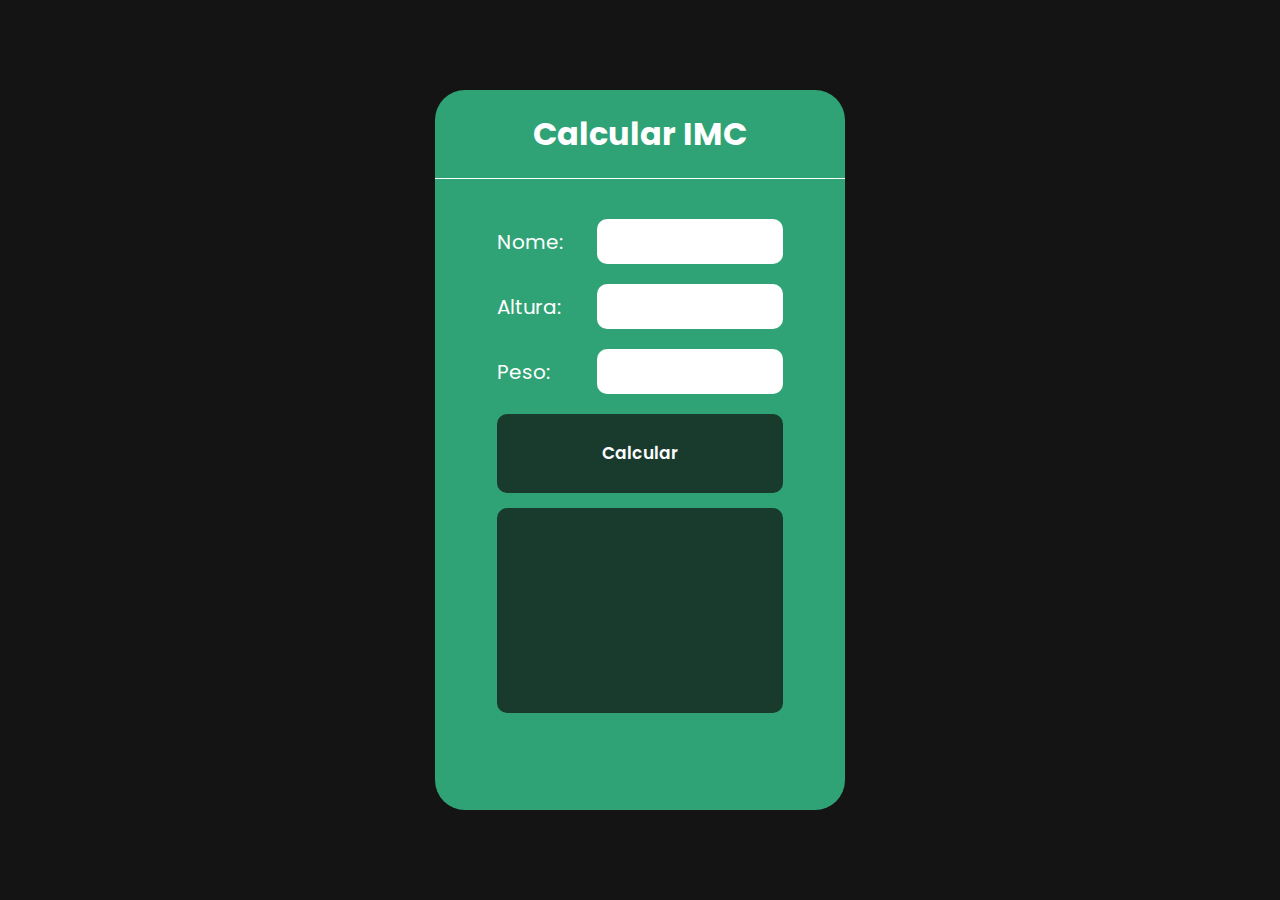
<file: BMI-calculator/index.html>
<!DOCTYPE html>
<html lang="en">
  <head>
    <meta charset="UTF-8" />
    <meta http-equiv="X-UA-Compatible" content="IE=edge" />
    <meta name="viewport" content="width=device-width, initial-scale=1.0" />
    <link rel="stylesheet" href="./css/style.css" />
    <title>Calcular IMC</title>
  </head>
  <body>
    <div class="container">
      <h1>Calcular IMC</h1>
      <div class="risco_divisao_titulo"></div>
      <div class="preencher">
        <div class="input">
          <label> Nome:</label>
          <input type="text" id="name" />
        </div>

        <div class="input">
          <label> Altura:</label>
          <input type="number" id="altura" />
        </div>

        <div class="input">
          <label> Peso:</label>
          <input type="number" id="peso" />
        </div>
        <button id="calculate">Calcular</button>

        <div class="result" id="result"></div>
      </div>
    </div>

    <script src="./javaScript/script.js"></script>
  </body>
</html>
</file>
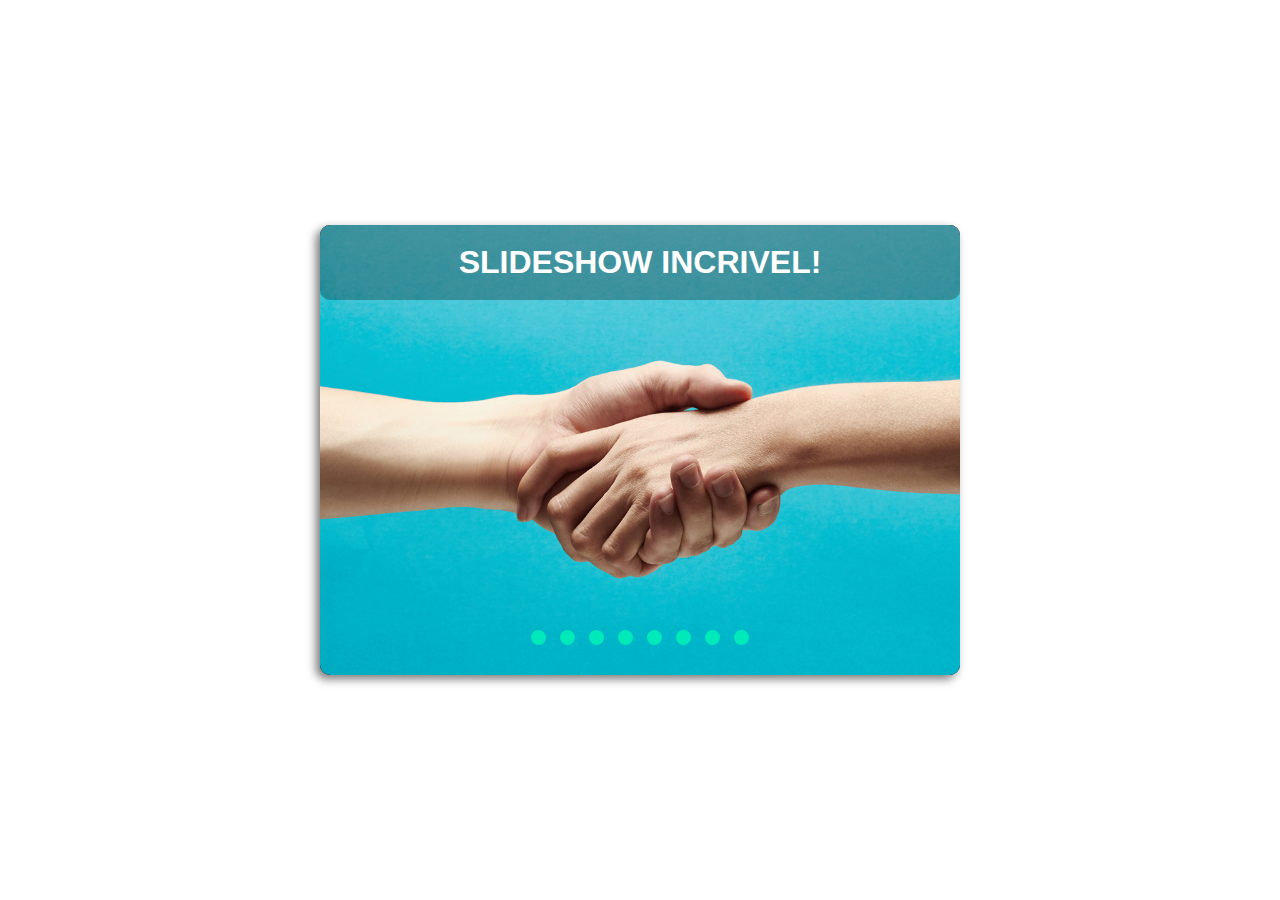
<file: Slideshow/index.html>
<!DOCTYPE html>
<html lang="en">
  <head>
    <meta charset="UTF-8" />
    <meta http-equiv="X-UA-Compatible" content="IE=edge" />
    <meta name="viewport" content="width=device-width, initial-scale=1.0" />
    <link rel="stylesheet" href="style.css" />
    <title>SLIDESHOW</title>
  </head>
  <body>
    <div class="container-slide" id="container-slide">
      <div class="action-button" id="previous">&laquo;</div>
      <div class="titulo"><h1>SLIDESHOW INCRIVEL!</h1></div>
      <div class="little-circles"></div>
      <div class="container-items" id="container-items"></div>
      <div class="action-button" id="next">&raquo;</div>
    </div>
    <script src="./index.js"></script>
  </body>
</html>
</file>
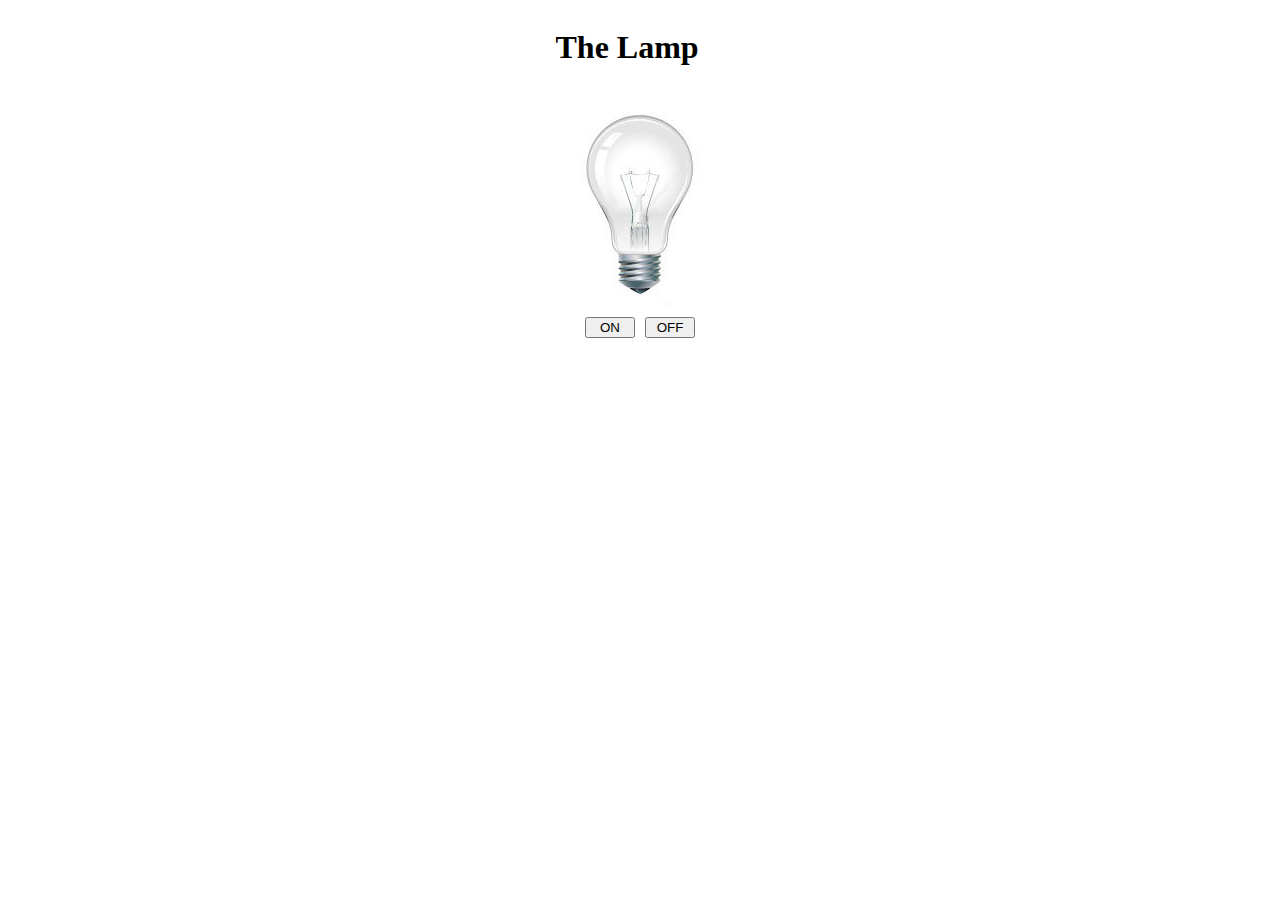
<file: the-lamp/index.html>
<!DOCTYPE html>
<html lang="en">
  <head>
    <meta charset="UTF-8" />
    <meta http-equiv="X-UA-Compatible" content="IE=edge" />
    <meta name="viewport" content="width=device-width, initial-scale=1.0" />
    <link rel="stylesheet" href="./css/style.css" />
    <title>Lamp</title>
  </head>
  <body>
    <main>
      <h1>The Lamp</h1>

      <img src="./images/desligada.jpg" alt="lamp" id="lamp" />

      <div>
        <button id="onButton">ON</button>
        <button id="offButton">OFF</button>
      </div>
    </main>
    <script src="./javaScript/script.js"></script>
  </body>
</html>
</file>
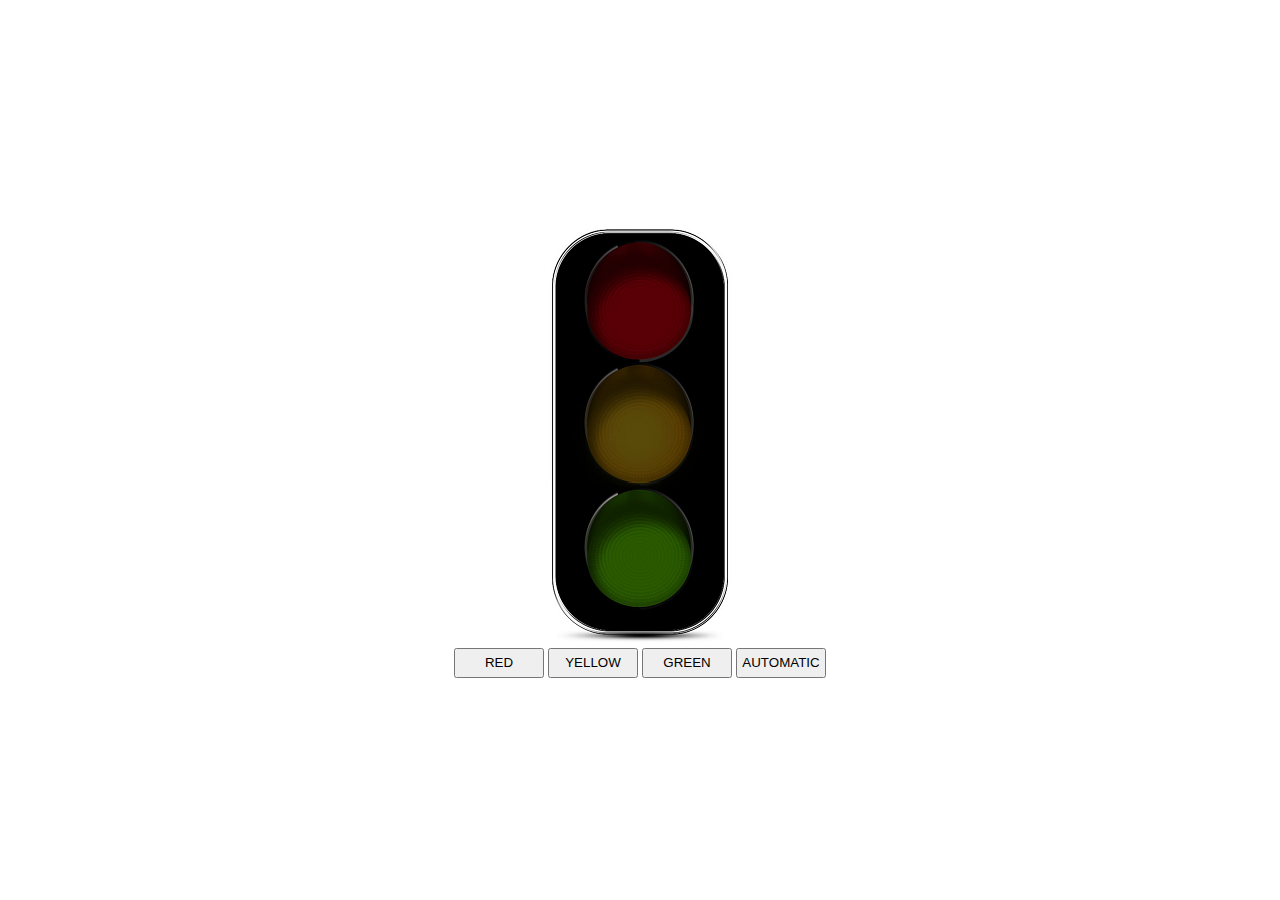
<file: traffic-light/index.html>
<!DOCTYPE html>
<html lang="en">
  <head>
    <meta charset="UTF-8" />
    <meta http-equiv="X-UA-Compatible" content="IE=edge" />
    <meta name="viewport" content="width=device-width, initial-scale=1.0" />
    <link rel="stylesheet" href="style.css" />
    <title>TRAFFIC LIGHT</title>
  </head>
  <body>
    <main>
      <div>
        <img id="image" src="./img/desligado.png" />
      </div>
      <div id="buttons">
        <button id="redButton">RED</button>
        <button id="yellowButton">YELLOW</button>
        <button id="greenButton">GREEN</button>
        <button id="automaticButton">AUTOMATIC</button>
      </div>
    </main>

    <script src="./javaScript.js"></script>
  </body>
</html>
</file>
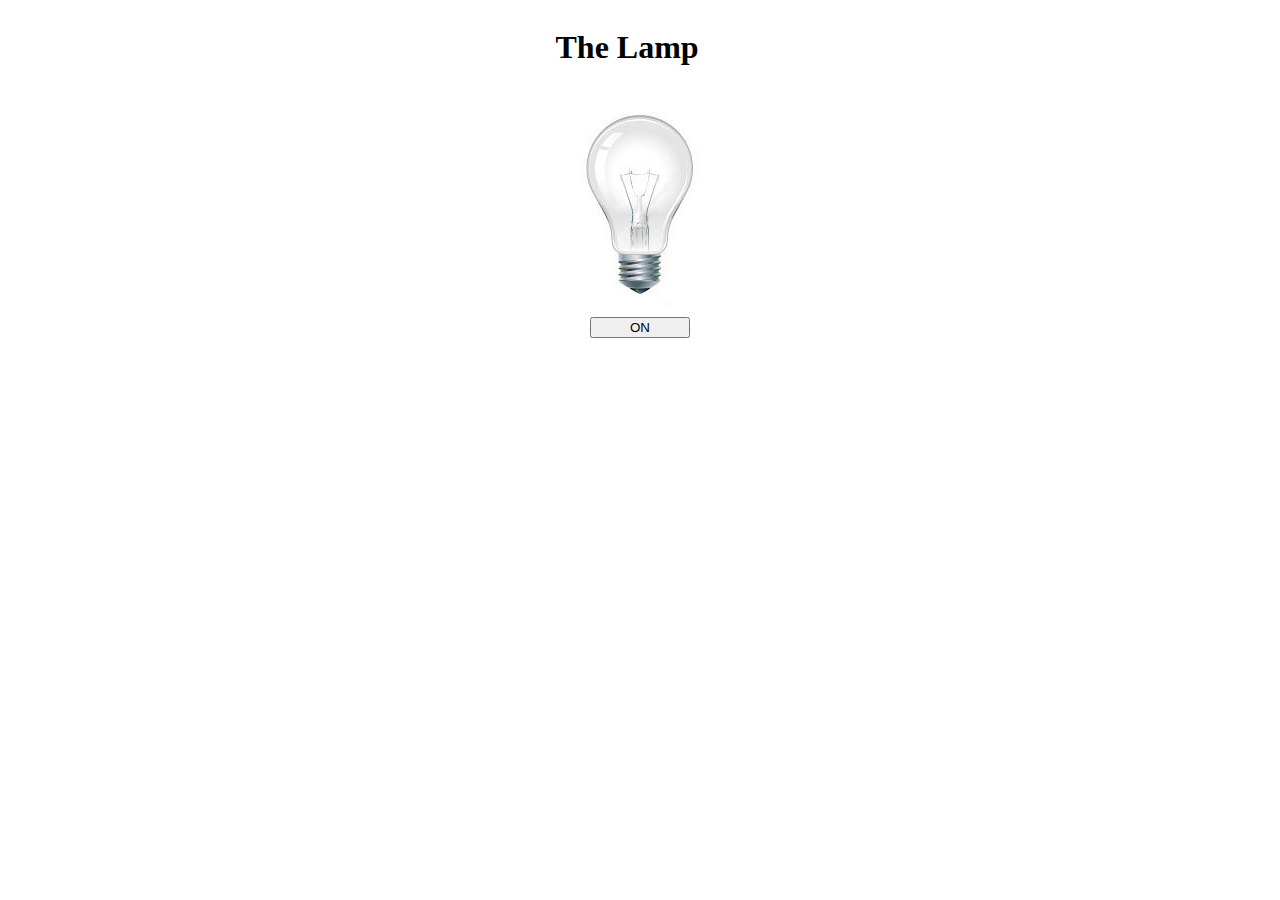
<file: the-lamp/index2.html>
<!DOCTYPE html>
<html lang="en">
  <head>
    <meta charset="UTF-8" />
    <meta http-equiv="X-UA-Compatible" content="IE=edge" />
    <meta name="viewport" content="width=device-width, initial-scale=1.0" />
    <link rel="stylesheet" href="./css/style.css" />
    <title>Lamp</title>
  </head>
  <body>
    <main>
      <h1>The Lamp</h1>

      <img src="./images/desligada.jpg" alt="lamp" id="lamp" />

      <div>
        <button id="button">ON</button>
      </div>
    </main>
    <script src="./javaScript/script2.js"></script>
  </body>
</html>
</file>
<file: BMI-calculator/css/style.css>
@import url("https://fonts.googleapis.com/css2?family=Oswald:wght@200;300;400;500;600;700&family=Poppins:ital,wght@0,100;0,200;0,300;0,400;0,500;0,600;0,700;0,800;0,900;1,100;1,200;1,300;1,400;1,500;1,600;1,700;1,800&display=swap");
/* 
font-family: 'Oswald', sans-serif;
font-family: 'Poppins', sans-serif;
*/

* {
  margin: 0;
  padding: 0;
  box-sizing: border-box;
  font-family: "Poppins", sans-serif;
}

body {
  color: rgb(255, 255, 255);
  background-color: rgb(20, 20, 20);
  display: flex;
  align-items: center;
  justify-content: center;

  height: 100vh;
  width: 100vw;
}

.container {
  background-color: rgb(47, 163, 117);
  display: flex;
  flex-direction: column;

  height: 80vh;
  width: 32vw;

  align-items: center;
  border-radius: 30px;
}

h1 {
  margin: 20px 0;
}
.risco_divisao_titulo {
  background-color: rgb(255, 255, 255);
  height: 1px;
  width: 100%;
}

.preencher {
  display: flex;
  flex-direction: column;

  height: 70%;
  width: 70%;
  margin: 30px;
}

.input {
  display: flex;
  align-items: center;
  font-size: 20px;
  margin: 10px 0;
  justify-content: space-between;
}

input {
  height: 45px;
  width: 65%;
  margin-left: 15px;
  border-radius: 10px;

  border-style: none;
  padding-left: 20px;
  font-size: 14px;
}

button {
  color: rgb(255, 255, 255);
  background-color: rgb(25, 59, 45);

  margin: 10px 0;
  margin-bottom: 15px;
  height: 200px;

  font-size: 17px;
  font-weight: 600;

  border-radius: 10px;
  border-style: none;

  cursor: pointer;

  transition: ease-in-out, 0.2s;
}

button:hover {
  background-color: rgb(10, 10, 10, 0.8);
}

.result {
  background-color: rgb(25, 59, 45);
  color: rgb(238, 238, 238);
  height: 100%;
  width: 100%;

  font-size: 15px;

  border-radius: 10px;
  padding: 5px;
  padding-left: 10px;
}
</file>
<file: Slideshow/style.css>
* {
  margin: 0;
  padding: 0;
  font-family: arial;
}

.container-slide {
  height: 50vh;
  width: 50vw;
  background-color: rgb(31, 31, 31);
  margin: 25vh auto;
  border-radius: 10px;
  box-shadow: -4px 4px 10px rgb(31, 31, 31, 0.6);

  display: flex;
  justify-content: space-between;
}

.container-items {
  position: absolute;
  display: flex;
  height: 50vh;
  width: 50vw;
  border-radius: 10px;

  overflow: hidden;
}

.item {
  height: 50vh;
  width: 50vw;
}

.item img {
  width: 50vw;
  height: 50vh;
  border-radius: 10px;
}

.action-button {
  z-index: 2;
  font-size: 60px;
  font-weight: bold;
  display: flex;
  align-items: center;
  justify-content: center;
  width: 50px;

  user-select: none;
  color: rgb(0, 0, 0, 0);
}

.action-button:hover {
  color: white;
  background-color: rgb(12, 12, 12, 0.5);
  border-radius: 10px;

  transition: all 0.5s;
  cursor: pointer;
}

.little-circles {
  height: 25px;
  width: 100%;
  z-index: 2;

  align-self: end;
  margin-bottom: 25px;
  display: flex;
  align-items: center;
  justify-content: center;
}

.circle {
  background-color: rgba(0, 255, 179, 0.7);
  height: 15px;
  width: 15px;
  border-radius: 50%;

  margin: 0 7px;
}

.texto {
  color: rgb(0, 141, 7);
  font-size: 50px;
  position: absolute;
}

.titulo {
  position: absolute;
  height: 75px;
  width: 50vw;

  display: flex;
  align-items: center;
  justify-content: center;
  z-index: 1;
  color: white;

  background-color: rgb(17, 17, 17, 0.3);
  border-radius: 10px;
}
</file>
<file: the-lamp/css/style.css>
body {
  display: flex;
  align-items: center;
  justify-content: center;
}

body div {
  display: flex;
  justify-content: center;
  align-items: center;
}

button {
  margin: 5px;
  width: 50px;
}

#button {
  width: 100px;
}
</file>
<file: traffic-light/style.css>
* {
  margin: 0;
  padding: 0;
}

body {
  height: 100vh;
  width: 100wh;
  display: flex;
  align-items: center;
  justify-content: center;
}

main {
  display: flex;
  flex-direction: column;

  align-items: center;
  justify-content: center;
}

button {
  width: 90px;
  height: 30px;
}
</file>
